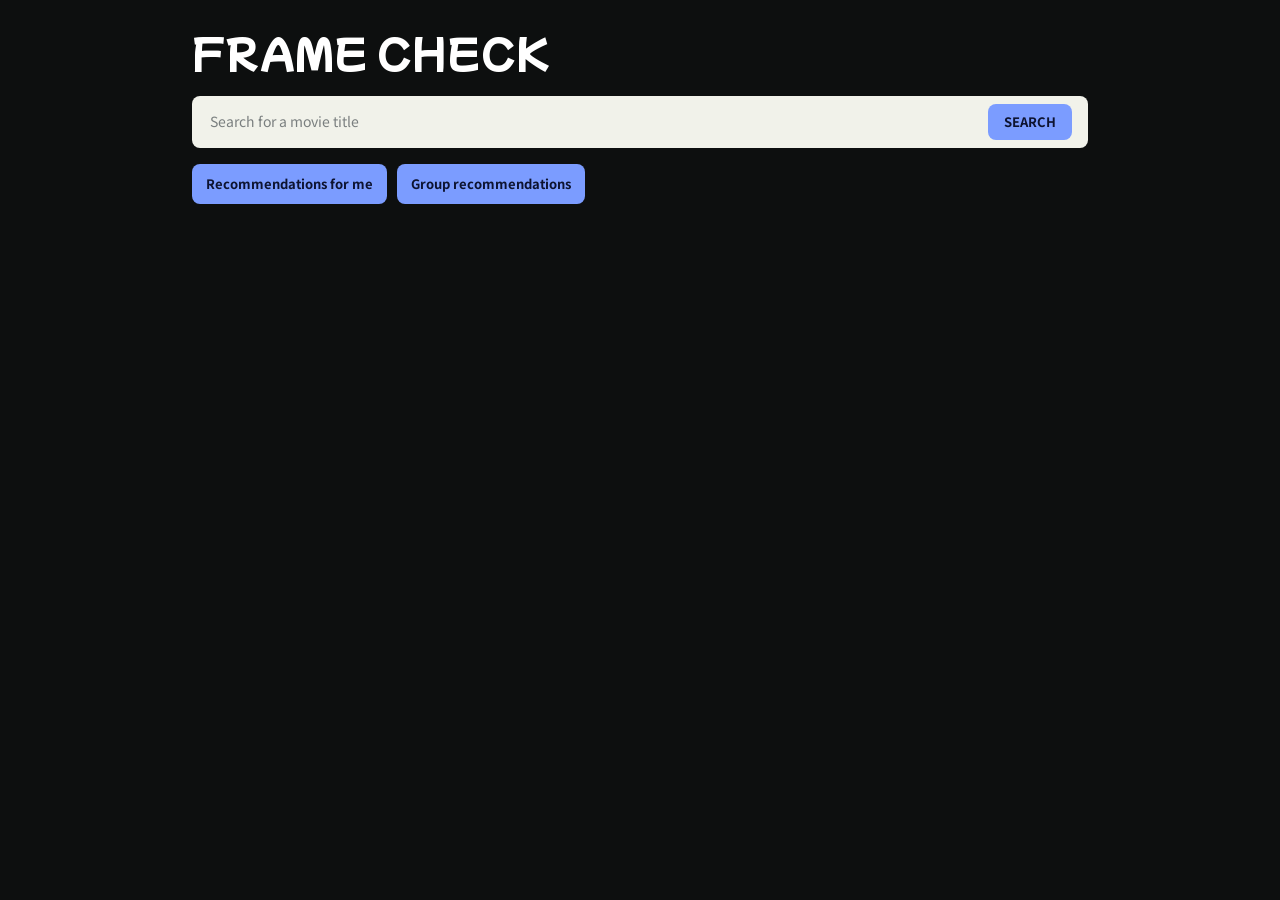
<file: index.html>
<!doctype html>
<html lang="en">
  <head>
    <meta charset="UTF-8" />
    <meta name="viewport" content="width=device-width, initial-scale=1.0" />
    <title>Frame Check</title>
    <script src="src/js/featureNavigation.js"></script>

    <link rel="preconnect" href="https://fonts.googleapis.com" />
    <link rel="preconnect" href="https://fonts.gstatic.com" crossorigin />
    <link
      href="https://fonts.googleapis.com/css2?family=Mochiy+Pop+One&family=Noto+Sans+KR:wght@400;600;700&display=swap"
      rel="stylesheet"
    />

    <link rel="stylesheet" href="src/css/variables.css" />
    <link rel="stylesheet" href="src/css/style.css" />
    <link rel="stylesheet" href="src/css/filters.css" />
  </head>

  <body>
    <div class="app">
      <!-- Sidebar with filters -->
      <aside class="sidebar" id="filters" aria-label="Personal recommendation filters">
        <details class="filters-panel" open>
          <summary class="filters-panel_toggle">Personal recommendation filters</summary>

          <form class="filters" id="filters-form">

          <div class="filters_header">
            <h2 class="filters_title" id="personal-filters" tabindex="-1">
              <!-- Icon: Lucide (https://lucide.dev/icons/sliders-horizontal) -->
              <svg
                xmlns="http://www.w3.org/2000/svg"
                width="24"
                height="24"
                viewBox="0 0 24 24"
                fill="none"
                stroke="currentColor"
                stroke-width="2"
                stroke-linecap="round"
                stroke-linejoin="round"
                class="lucide lucide-sliders-horizontal preview-icon"
              >
                <path d="M10 5H3" />
                <path d="M12 19H3" />
                <path d="M14 3v4" />
                <path d="M16 17v4" />
                <path d="M21 12h-9" />
                <path d="M21 19h-5" />
                <path d="M21 5h-7" />
                <path d="M8 10v4" />
                <path d="M8 12H3" />
              </svg>
              Personal recommendations
            </h2>

            <button type="reset" class="filters_reset-button">
              <!-- Icon: Lucide (https://lucide.dev/icons/rotate-ccw) -->
              <svg
                xmlns="http://www.w3.org/2000/svg"
                width="24"
                height="24"
                viewBox="0 0 24 24"
                fill="none"
                stroke="currentColor"
                stroke-width="2"
                stroke-linecap="round"
                stroke-linejoin="round"
                class="lucide lucide-rotate-ccw preview-icon"
              >
                <path d="M3 12a9 9 0 1 0 9-9 9.75 9.75 0 0 0-6.74 2.74L3 8" />
                <path d="M3 3v5h5" />
              </svg>
              Reset
            </button>
          </div>
          <hr class="divider" />

          <!-- Genre (will refactor when i know the actual genres) -->
          <fieldset class="genre-section">
            <div class="genre-section_header">
              <h3 class="genre-section_title">Genre</h3>
              <span class="genre-section_instruction">Select multiple</span>
            </div>

            <div class="genre-options">
              <label class="genre-option">
                <input
                  type="checkbox"
                  name="genre"
                  value="drama"
                  id="genre-drama"
                />
                Drama
              </label>
              <label class="genre-option">
                <input
                  type="checkbox"
                  name="genre"
                  value="comedy"
                  id="genre-comedy"
                />
                Comedy
              </label>
              <label class="genre-option">
                <input
                  type="checkbox"
                  name="genre"
                  value="romance"
                  id="genre-romance"
                />
                Romance
              </label>
              <label class="genre-option">
                <input
                  type="checkbox"
                  name="genre"
                  value="sci-fi"
                  id="genre-sci-fi"
                />
                Sci-Fi
              </label>
              <label class="genre-option">
                <input
                  type="checkbox"
                  name="genre"
                  value="fantasy"
                  id="genre-fantasy"
                />
                Fantasy
              </label>
              <label class="genre-option">
                <input
                  type="checkbox"
                  name="genre"
                  value="adventure"
                  id="genre-adventure"
                />
                Adventure
              </label>
              <label class="genre-option">
                <input
                  type="checkbox"
                  name="genre"
                  value="horror"
                  id="genre-horror"
                />
                Horror
              </label>
              <label class="genre-option">
                <input
                  type="checkbox"
                  name="genre"
                  value="thriller"
                  id="genre-thriller"
                />
                Thriller
              </label>
              <label class="genre-option">
                <input
                  type="checkbox"
                  name="genre"
                  value="animation"
                  id="genre-animation"
                />
                Animation
              </label>
              <label class="genre-option">
                <input
                  type="checkbox"
                  name="genre"
                  value="documentary"
                  id="genre-documentary"
                />
                Documentary
              </label>
            </div>
          </fieldset>
          <hr class="divider" />

          <!-- Content warnings (will refactor when i know the actual content warnings) -->
          <fieldset class="content-warning-section">
            <h3 class="content-warning-section_title">Content warnings</h3>
            <p class="content-warning-section_instruction">
              Select what you want to avoid.<br />
              We'll hide the movies that contain it.
            </p>

            <div class="content-warning-options">
              <label class="content-warning-option">
                <input
                  type="checkbox"
                  name="content-warning"
                  value="violence"
                />
                Violence
              </label>
              <label class="content-warning-option">
                <input type="checkbox" name="content-warning" value="death" />
                Death
              </label>
              <label class="content-warning-option">
                <input
                  type="checkbox"
                  name="content-warning"
                  value="animal-cruelty"
                />
                Animal Cruelty
              </label>
              <label class="content-warning-option">
                <input
                  type="checkbox"
                  name="content-warning"
                  value="mental-health"
                />
                Mental Health
              </label>
              <label class="content-warning-option">
                <input
                  type="checkbox"
                  name="content-warning"
                  value="sexual-content"
                />
                Sexual Content
              </label>
              <label class="content-warning-option">
                <input
                  type="checkbox"
                  name="content-warning"
                  value="substance-abuse"
                />
                Substance Abuse
              </label>
            </div>
          </fieldset>
        </form>

        <button type="submit" form="filters-form" class="search-bar_button solo-recommendations_button" aria-controls="solo-recommendations">Recommend for me</button>

        <!-- Content note -->
        <div class="content-note">
          <!-- Icon: Lucide (https://lucide.dev/icons/info) -->
          <svg
            xmlns="http://www.w3.org/2000/svg"
            width="24"
            height="24"
            viewBox="0 0 24 24"
            fill="none"
            stroke="currentColor"
            stroke-width="2"
            stroke-linecap="round"
            stroke-linejoin="round"
            class="content-note_icon lucide lucide-info preview-icon"
          >
            <circle cx="12" cy="12" r="10" />
            <path d="M12 16v-4" />
            <path d="M12 8h.01" />
          </svg>
          <p class="content-note_text" role="note">
            What feels sensitive varies from person to person. Check the movie's
            content details before watching.
          </p>
        </div>
        </details>
      </aside>

      <div class="page">
        <!-- Header -->
        <header>
          <h1><a href="?">FRAME CHECK</a></h1>
        </header>

        <main>
          <!-- Search bar-->
          <form class="search-row" method="get">
            <input type="hidden" name="view" value="search" />
            <p class="search-row_count">
              Search results <span class="search-row_number">0</span>
            </p>

            <div class="search-bar">
              <input
                type="search"
                id="search-input"
                name="q"
                required
                class="search-bar_input"
                aria-label="Movie title" placeholder="Search for a movie title"
              />
              <button type="submit" id="search-button" class="search-bar_button">
                SEARCH
              </button>
            </div>
          </form>

          <nav class="feature-navigation" aria-label="Movie recommendations">
            <a class="search-bar_button" href="?view=solo">Recommendations for me</a>
            <a class="search-bar_button" href="?view=group">Group recommendations</a>
          </nav>

          <!-- Active filters -->
          <!-- Icon: Lucide (https://lucide.dev/icons/x) -->
          <div class="active-filters">
            <label class="active-filter" for="genre-drama" data-genre="drama">
              Drama
              <svg
                xmlns="http://www.w3.org/2000/svg"
                width="24"
                height="24"
                viewBox="0 0 24 24"
                fill="none"
                stroke="currentColor"
                stroke-width="2"
                stroke-linecap="round"
                stroke-linejoin="round"
                class="lucide lucide-x preview-icon"
              >
                <path d="M18 6 6 18" />
                <path d="m6 6 12 12" />
              </svg>
            </label>
            <label class="active-filter" for="genre-comedy" data-genre="comedy">
              Comedy
              <svg
                xmlns="http://www.w3.org/2000/svg"
                width="24"
                height="24"
                viewBox="0 0 24 24"
                fill="none"
                stroke="currentColor"
                stroke-width="2"
                stroke-linecap="round"
                stroke-linejoin="round"
                class="lucide lucide-x preview-icon"
              >
                <path d="M18 6 6 18" />
                <path d="m6 6 12 12" />
              </svg>
            </label>
            <label
              class="active-filter"
              for="genre-romance"
              data-genre="romance"
            >
              Romance
              <svg
                xmlns="http://www.w3.org/2000/svg"
                width="24"
                height="24"
                viewBox="0 0 24 24"
                fill="none"
                stroke="currentColor"
                stroke-width="2"
                stroke-linecap="round"
                stroke-linejoin="round"
                class="lucide lucide-x preview-icon"
              >
                <path d="M18 6 6 18" />
                <path d="m6 6 12 12" />
              </svg>
            </label>
            <label class="active-filter" for="genre-sci-fi" data-genre="sci-fi">
              Sci-Fi
              <svg
                xmlns="http://www.w3.org/2000/svg"
                width="24"
                height="24"
                viewBox="0 0 24 24"
                fill="none"
                stroke="currentColor"
                stroke-width="2"
                stroke-linecap="round"
                stroke-linejoin="round"
                class="lucide lucide-x preview-icon"
              >
                <path d="M18 6 6 18" />
                <path d="m6 6 12 12" />
              </svg>
            </label>
            <label
              class="active-filter"
              for="genre-fantasy"
              data-genre="fantasy"
            >
              Fantasy
              <svg
                xmlns="http://www.w3.org/2000/svg"
                width="24"
                height="24"
                viewBox="0 0 24 24"
                fill="none"
                stroke="currentColor"
                stroke-width="2"
                stroke-linecap="round"
                stroke-linejoin="round"
                class="lucide lucide-x preview-icon"
              >
                <path d="M18 6 6 18" />
                <path d="m6 6 12 12" />
              </svg>
            </label>
            <label
              class="active-filter"
              for="genre-adventure"
              data-genre="adventure"
            >
              Adventure
              <svg
                xmlns="http://www.w3.org/2000/svg"
                width="24"
                height="24"
                viewBox="0 0 24 24"
                fill="none"
                stroke="currentColor"
                stroke-width="2"
                stroke-linecap="round"
                stroke-linejoin="round"
                class="lucide lucide-x preview-icon"
              >
                <path d="M18 6 6 18" />
                <path d="m6 6 12 12" />
              </svg>
            </label>
            <label class="active-filter" for="genre-horror" data-genre="horror">
              Horror
              <svg
                xmlns="http://www.w3.org/2000/svg"
                width="24"
                height="24"
                viewBox="0 0 24 24"
                fill="none"
                stroke="currentColor"
                stroke-width="2"
                stroke-linecap="round"
                stroke-linejoin="round"
                class="lucide lucide-x preview-icon"
              >
                <path d="M18 6 6 18" />
                <path d="m6 6 12 12" />
              </svg>
            </label>
            <label
              class="active-filter"
              for="genre-thriller"
              data-genre="thriller"
            >
              Thriller
              <svg
                xmlns="http://www.w3.org/2000/svg"
                width="24"
                height="24"
                viewBox="0 0 24 24"
                fill="none"
                stroke="currentColor"
                stroke-width="2"
                stroke-linecap="round"
                stroke-linejoin="round"
                class="lucide lucide-x preview-icon"
              >
                <path d="M18 6 6 18" />
                <path d="m6 6 12 12" />
              </svg>
            </label>
            <label
              class="active-filter"
              for="genre-animation"
              data-genre="animation"
            >
              Animation
              <svg
                xmlns="http://www.w3.org/2000/svg"
                width="24"
                height="24"
                viewBox="0 0 24 24"
                fill="none"
                stroke="currentColor"
                stroke-width="2"
                stroke-linecap="round"
                stroke-linejoin="round"
                class="lucide lucide-x preview-icon"
              >
                <path d="M18 6 6 18" />
                <path d="m6 6 12 12" />
              </svg>
            </label>
            <label
              class="active-filter"
              for="genre-documentary"
              data-genre="documentary"
            >
              Documentary
              <svg
                xmlns="http://www.w3.org/2000/svg"
                width="24"
                height="24"
                viewBox="0 0 24 24"
                fill="none"
                stroke="currentColor"
                stroke-width="2"
                stroke-linecap="round"
                stroke-linejoin="round"
                class="lucide lucide-x preview-icon"
              >
                <path d="M18 6 6 18" />
                <path d="m6 6 12 12" />
              </svg>
            </label>
          </div>

          <!-- Film card (placeholder) -->
          <div id="movie-grid"></div>
          <section id="solo-recommendations" aria-labelledby="solo-title" hidden>
            <h2 id="solo-title" tabindex="-1">Recommendations for you</h2>
            <p role="status"></p>
            <ul class="solo-recommendations_list" role="list"></ul>
          </section>

          <details class="online-groups" id="group-recommendations" open>
            <summary>Group recommendations</summary>
            <p>Create a room and share its invite link. Join by code if you only have the code.</p>
            <button type="button" class="search-bar_button" data-create-room>Create room</button>
            <form>
              <label for="online-room-code">Room code</label>
              <input id="online-room-code" name="roomCode" type="text" required autocomplete="off" autocapitalize="characters" spellcheck="false" />
              <button type="submit" class="search-bar_button">Join by code</button>
            </form>
            <p role="status"></p>
            <section class="online-groups_room" hidden>
              <h3 tabindex="-1"></h3>
              <p></p>
              <label>Invite link <input type="url" readonly /></label>
              <form class="online-groups_preferences">
                <fieldset>
                  <legend>Triggers to avoid</legend>
                  <label><input type="checkbox" name="trigger" value="guns" /> Guns</label>
                  <label><input type="checkbox" name="trigger" value="explicit-scenes" /> Sexually explicit scenes</label>
                  <label><input type="checkbox" name="trigger" value="graphic-violence" /> Graphic violence</label>
                </fieldset>
                <fieldset>
                  <legend>Preferred genres</legend>
                  <label><input type="checkbox" name="genre" value="Drama" /> Drama</label>
                  <label><input type="checkbox" name="genre" value="Comedy" /> Comedy</label>
                  <label><input type="checkbox" name="genre" value="Adventure" /> Adventure</label>
                  <label><input type="checkbox" name="genre" value="Horror" /> Horror</label>
                </fieldset>
                <button type="submit" class="search-bar_button">Done choosing</button>
                <button type="button" class="search-bar_button" data-edit-choices hidden>Edit choices</button>
                <p role="status"></p>
              </form>
            </section>
          </details>

        </main>
      </div>
    </div>
    

    <script type="module" src="src/js/onlineGroups.js"></script>
    <script type="module" src="src/js/soloRecommendations.js"></script>
    <script type="module" src="src/js/app.js"></script>
  </body>
</html>
</file>
<file: src/css/variables.css>
:root {
  --background: #0d0f0f;
  --surface: #1a1e1e;
  --border: #262b2b;
  --accent: #7b9cff;
  --text: #e8e8e8;
  --text-muted: #949494;
  --hover: #3e3e3e;
  --chip-background: #262626;

  --input-background: #f1f2ea;
  --input-text: #1a1e1e;
  --input-placeholder: #7a7f7f;

  --font-heading: "Mochiy Pop One", sans-serif;
  --font-body: "Noto Sans KR", sans-serif;

  --sidebar-width: clamp(220px, 25vw, 320px);

  /* Responsive container */
  --container-max-width: 1440px;
}
</file>
<file: src/css/style.css>
/* Base */
*,
*::before,
*::after {
  box-sizing: border-box;
} /*box-sizing */

body {
  margin: 0;
  background: var(--background);
  color: var(--text);
  font-family: var(--font-body);
  line-height: 1.5;
}

/* Fluid media */
img,
video {
  max-width: 100%;
  height: auto;
  display: block;
}

/* Layout */
.app {
  display: grid;
  grid-template-columns: var(--sidebar-width) 1fr;
  min-height: 100vh;
  width: 100%;
  max-width: var(--container-max-width);
  margin: 0 auto; 
}

.sidebar {
  display: flex;
  flex-direction: column;
  padding: 1.5rem 1rem;
  border-right: 1px solid var(--border);
}

.page {
  min-width: 0;
  padding: clamp(1rem, 3vw, 2rem);
}

main {
  margin-top: clamp(1rem, 3vw, 1.5rem);
}

/* Header */
header h1 {
  margin: 0;
  line-height: 1;
  color: white;
  font-family: var(--font-heading);
  font-size: clamp(1.5rem, 4vw, 2.5rem);
  font-weight: 400;
}

/* Search bar */
.search-row {
  display: flex;
  align-items: center;
  gap: 1.5rem;
}

.search-row_count {
  font-size: clamp(1rem, 2vw, 1.25rem);
  font-weight: 600;
}

.search-row_number {
  margin-left: 0.25rem;
  color: var(--accent);
}

.search-bar {
  display: flex;
  flex: 1;
  align-items: center;
  gap: 0.75rem;
  padding: 0.5rem 1rem;
  background: var(--input-background);
  border-radius: 8px;
  color: var(--input-placeholder);
}

.search-bar:focus-within {
  outline: 2px solid var(--accent);
}

.search-bar_input {
  flex: 1;
  border: none;
  outline: none;
  background: transparent;
  color: var(--input-text);
  font: inherit;
  font-size: 0.875rem;
}

.search-bar_input::placeholder {
  color: var(--input-placeholder);
}

.search-bar_button {
  padding: 0.5rem 1rem;
  border: none;
  border-radius: 8px;
  background: var(--accent);
  color: #0d1330;
  font: inherit;
  font-size: 0.8125rem;
  font-weight: 700;
  cursor: pointer;
}

.search-bar_button:hover {
  filter: brightness(1.08);
}
/* Mobile-first movie grid */
#movie-grid {
  display: grid;
  grid-template-columns: minmax(0, 1fr);
  gap: 1rem;
}
/* Two columns on tablets */
@media (min-width: 768px) {
  #movie-grid {
    grid-template-columns: repeat(2, minmax(0, 1fr));
  }
}

/* Movie search results */
.movie-card {
  min-width: 0;
  overflow: hidden;
  border: 1px solid #30343c;
  border-radius: 12px;
  background: #1d2026;
}

.movie-card_button {
  display: block;
  width: 100%;
  padding: 0;
  border: 0;
  background: transparent;
  color: inherit;
  font: inherit;
  text-align: left;
  cursor: pointer;
}

.movie-card_button:focus-visible {
  outline: 3px solid #80a0ff;
  outline-offset: -3px;
}

.movie-card_poster,
.movie-card_no-poster {
  width: 100%;
  aspect-ratio: 2 / 3;
}

.movie-card_poster {
  height: auto;
  object-fit: cover;
}

.movie-card_no-poster {
  display: grid;
  place-items: center;
  padding: 1rem;
  background: #30343c;
  color: #d2d4d8;
  text-align: center;
}

.movie-card_title {
  display: block;
  padding: 1rem;
  color: #fff;
  font-size: 1.1rem;
  font-weight: 700;
  overflow-wrap: anywhere;
}

/* Movie details dialog */
.movie-dialog {
  position: fixed;
  width: min(90%, 600px);
  max-height: 85vh;
  padding: 1.5rem;
  border: 1px solid #434856;
  border-radius: 12px;
  background: #1d2026;
  color: #fff;
}

.movie-dialog::backdrop {
  background: rgb(0 0 0 / 75%);
}

.movie-dialog_close {
  display: block;
  margin-left: auto;
  padding: 0.25rem 0.6rem;
  border: 0;
  border-radius: 6px;
  background: #30343c;
  color: #fff;
  font-size: 1.5rem;
  cursor: pointer;
}

.movie-dialog_close:focus-visible {
  outline: 2px solid #80a0ff;
}

.movie-dialog_poster {
  width: min(100%, 220px);
  height: auto;
  margin: 0 auto;
  border-radius: 8px;
}

.movie-dialog_content {
  overflow-wrap: anywhere;
}

.movie-dialog_content h2 {
  margin-bottom: 0.5rem;
}

.movie-dialog_content p {
  color: #d2d4d8;
}

/* Mobile layout */
@media (max-width: 767px) {
  .app {
    grid-template-columns: minmax(0, 1fr);
  }

  .sidebar {
    min-width: 0;
    padding: 1rem;
    border-right: 0;
    border-bottom: 1px solid var(--border);
  }

  /* Make the filter section more compact. */
  .divider {
    margin: 0.75rem 0;
  }

  .genre-section_header {
    margin-bottom: 0.75rem;
  }

  .genre-options {
    gap: 0.375rem;
  }

  .genre-option {
    padding: 0.3rem 0.5rem;
    font-size: 0.75rem;
  }

  .content-warning-section_instruction {
    margin-bottom: 0.75rem;
  }

  .content-warning-options {
    gap: 0.5rem;
  }

  .content-warning-option {
    font-size: 0.75rem;
  }

  .content-note {
    margin-top: 1rem;
    padding: 0.6rem;
  }

  .search-row {
    flex-direction: column;
    align-items: stretch;
    gap: 0.75rem;
  }

  .search-row_count {
    margin: 0;
  }

  .search-bar {
    width: 100%;
    min-width: 0;
  }

  .search-bar_input {
    min-width: 0;
  }

  /* Show one movie card per row. */
  #movie-grid {
    width: 100%;
    grid-template-columns: minmax(0, 1fr);
    gap: 0.75rem;
  } 

  .movie-card_title {
    padding: 0.75rem;
    font-size: 0.9rem;
  }

  /* Make the movie dialog more compact on mobile. */
  .movie-dialog {
    padding: 1rem;
  }

  .movie-dialog_poster {
    width: min(100%, 130px);
  }

  .movie-dialog_content h2 {
    margin: 0.75rem 0 0.4rem;
    font-size: 1.1rem;
  }

  .movie-dialog_content p {
    margin: 0.5rem 0;
    font-size: 0.875rem;
    line-height: 1.4;
  }

  .movie-dialog_close {
    padding: 0.1rem 0.5rem;
    font-size: 1.25rem;
  }
}

/* Show three movie cards per row on desktop. */
@media (min-width: 1024px) {
  #movie-grid {
    grid-template-columns: repeat(3, minmax(0, 1fr));
  }
}

/* Hide the filter toggle on wider screens. */
.filters-panel_toggle {
  display: none;
}

/* Show the filter toggle on small mobile screens. */
@media (max-width: 767px) {
  .filters-panel_toggle {
    display: list-item;
    padding: 0.5rem 0;
    color: var(--text);
    font-weight: 700;
    cursor: pointer;
  }
}
/* Online groups */
.online-groups {
  margin-block-start: 1.5rem;
  padding: 1rem;
  border: 1px solid var(--border);
  border-radius: 12px;
  background: var(--surface);
  color: var(--text);
}

.online-groups summary {
  color: var(--accent);
  font-weight: 700;
  cursor: pointer;
}

.online-groups p {
  color: var(--text-muted);
}

.online-groups form {
  display: flex;
  flex-wrap: wrap;
  align-items: center;
  gap: 0.5rem;
  margin-block-start: 0.75rem;
}

.online-groups input {
  min-width: 0;
  max-width: 100%;
  padding: 0.5rem 0.75rem;
  border: 1px solid var(--border);
  border-radius: 8px;
  background: var(--input-background);
  color: var(--input-text);
  font: inherit;
}

.online-groups input[name="roomCode"] {
  flex: 0 1 12rem;
}

.online-groups_room {
  padding-block-start: 0.75rem;
  border-block-start: 1px solid var(--border);
}

.online-groups_room > label:not([hidden]) {
  display: grid;
  gap: 0.5rem;
}

.online-groups :is(summary, button, input):focus-visible {
  outline: 2px solid var(--accent);
  outline-offset: 2px;
}

.online-groups .online-groups_preferences {
  display: grid;
  justify-items: start;
}

.online-groups_preferences fieldset {
  min-width: 0;
  width: 100%;
  border: 1px solid var(--border);
  border-radius: 8px;
}

.online-groups_preferences fieldset label {
  display: inline-flex;
  align-items: center;
  gap: 0.35rem;
  margin-inline-end: 0.75rem;
}

.online-groups_preferences input[type="checkbox"] {
  accent-color: var(--accent);
}

.solo-recommendations_button {
  width: 100%;
  margin-block: 0.75rem;
}

#solo-recommendations {
  margin-block-start: 1.5rem;
}

#solo-recommendations h2 {
  margin: 0;
  font-size: clamp(1.25rem, 3vw, 1.5rem);
}

#solo-recommendations [role="status"] {
  margin-block: 0.25rem 0.875rem;
  color: var(--text-muted);
}

.solo-recommendations_list {
  display: grid;
  grid-template-columns: repeat(auto-fit, minmax(min(100%, 14rem), 1fr));
  gap: 0.75rem;
  margin: 0;
  padding: 0;
  list-style: none;
}

.solo-recommendations_list li {
  padding: 0.875rem;
  border: 1px solid var(--border);
  border-radius: 12px;
  background: var(--surface);
}

.solo-recommendations_list h3 {
  margin: 0;
  font-size: 1rem;
}

.solo-recommendations_list p {
  margin: 0.375rem 0 0;
  color: var(--text-muted);
  font-size: 0.875rem;
}

.feature-navigation {
  display: flex;
  flex-wrap: wrap;
  align-items: center;
  gap: 0.625rem;
  margin-block-start: 1rem;
}

.feature-navigation a {
  display: inline-flex;
  align-items: center;
  min-height: 2.5rem;
  padding-inline: 0.875rem;
}

.feature-navigation a.search-bar_button {
  text-decoration: none;
}

.feature-navigation a:focus-visible {
  outline: 2px solid var(--accent);
  outline-offset: 3px;
}

header h1 a {
  color: inherit;
  text-decoration: none;
}

html:not([data-view="solo"]) .app {
  grid-template-columns: minmax(0, 1fr);
  max-width: 60rem;
  margin-inline: auto;
}

html:not([data-view="home"]) .feature-navigation,
html:not([data-view="solo"]) :is(.sidebar, .active-filters, #solo-recommendations),
html:not([data-view="group"]) :is(#group-recommendations, .group-survey),
html:not([data-view="search"]) :is(.search-row_count, #movie-grid),
html:is([data-view="solo"], [data-view="group"]) .search-row {
  display: none;
}
</file>
<file: src/css/filters.css>
.filters {
  flex: 1;
}

/* Filter Header */
.filters_header {
  display: flex;
  align-items: center;
  justify-content: space-between;
  gap: 0.75rem;
}

.filters_title {
  display: flex;
  align-items: center;
  gap: 0.5rem;
  font-size: 1rem;
  font-weight: 600;
  margin: 0;
}

.filters_reset-button {
  display: inline-flex;
  align-items: center;
  gap: 6px;
  padding: 4px;
  background: none;
  border: 0;
  gap: 0.375rem;
  padding: 0;
  color: var(--text-muted);
  font-size: 0.875rem;
  cursor: pointer;
}

.filters_reset-button svg {
  width: 16px;
  height: 16px;
}

.filters_reset-button:hover {
  color: var(--accent);
}

.divider {
  border: none;
  border-top: 1px solid var(--hover);
  margin: 1.25rem 0;
}

/* Genre Section */

.genre-section {
  border: 0;
  padding: 0;
}

.genre-section_header {
  display: flex;
  align-items: center;
  justify-content: space-between;
  margin-bottom: 1.25rem;
}

.genre-section_title {
  font-weight: 600;
  font-size: clamp(0.8rem, 1.5vw, 0.875rem);
  margin: 0;
}

.genre-section_instruction {
  font-size: clamp(0.75rem, 1.5vw, 0.875rem);
  color: var(--text-muted);
}

.genre-options {
  display: flex;
  flex-wrap: wrap;
  gap: 0.5rem;
}

.genre-option {
  position: relative;
  display: inline-flex;
  align-items: center;
  padding: 0.4rem 0.6rem;
  background: var(--chip-background);
  color: var(--text-muted);
  border: 1px solid var(--border);
  border-radius: 6px;
  font-size: 0.8125rem;
  cursor: pointer;
}

.genre-option:hover {
  background: var(--hover);
}

/* Hide checkbox */
.genre-option input {
  position: absolute;
  opacity: 0;
  pointer-events: none;
}

.genre-option:has(input:checked) {
  background: var(--accent);
  color: var(--chip-background);
  border-color: transparent;
}

/* Content Warning Section */

.content-warning-section {
  border: 0;
  padding: 0;
}

.content-warning-section_title {
  font-weight: 600;
  font-size: clamp(0.8rem, 1.5vw, 0.875rem);
  margin: 0;
}

.content-warning-section_instruction {
  font-size: clamp(0.75rem, 1.5vw, 0.875rem);
  color: var(--text-muted);
  margin-bottom: 1.25rem;
}

.content-warning-options {
  display: flex;
  flex-direction: column;
  gap: 0.875rem;
}

.content-warning-option {
  display: flex;
  align-items: center;
  gap: 0.75rem;
  font-size: 0.8125rem;
  color: var(--text-muted);
  cursor: pointer;
}

.content-warning-option:hover {
  color: var(--text);
}

.content-warning-option input {
  appearance: none;
  flex-shrink: 0;
  width: 1.25rem;
  height: 1.25rem;
  margin: 0;
  background: var(--chip-background);
  border: 1.5px solid var(--border);
  border-radius: 6px;
  cursor: pointer;
}

/* Check icon from Lucide (https://lucide.dev/icons/check), ISC License */
.content-warning-option input:checked {
  background-color: var(--accent);
  background-image: url("[data-uri]");
  background-size: 70%;
  background-position: center;
  background-repeat: no-repeat;
}

.content-warning-option:has(input:checked) {
  color: var(--text);
}

/* Content Note */

.content-note {
  display: flex;
  align-items: flex-start;
  gap: 0.5rem;
  padding: 0.75rem;
  background: var(--chip-background);
  border-radius: 10px;
  color: var(--text-muted);
  margin-top: 1.5rem;
}

.content-note_icon {
  flex-shrink: 0;
  width: 0.9rem;
  height: 1lh;
}

.content-note_text {
  margin: 0;
  font-size: 0.75rem;
  line-height: 1.6;
}

/* Active filters */

.active-filters {
  display: flex;
  flex-wrap: wrap;
  gap: 0.375rem;
  margin: 1.5rem 0;
}

/* Hidden by default */
.active-filter {
  display: none;
  align-items: center;
  gap: 0.375rem;
  margin: 0;
  padding: 0.4rem 0.75rem;
  background: var(--chip-background);
  border-radius: 8px;
  color: var(--accent);
  font-size: 0.8125rem;
  cursor: pointer;
}

.active-filter:hover {
  background: var(--hover);
}

.app:has(#genre-drama:checked) .active-filter[data-genre="drama"],
.app:has(#genre-comedy:checked) .active-filter[data-genre="comedy"],
.app:has(#genre-romance:checked) .active-filter[data-genre="romance"],
.app:has(#genre-sci-fi:checked) .active-filter[data-genre="sci-fi"],
.app:has(#genre-fantasy:checked) .active-filter[data-genre="fantasy"],
.app:has(#genre-adventure:checked) .active-filter[data-genre="adventure"],
.app:has(#genre-horror:checked) .active-filter[data-genre="horror"],
.app:has(#genre-thriller:checked) .active-filter[data-genre="thriller"],
.app:has(#genre-animation:checked) .active-filter[data-genre="animation"],
.app:has(#genre-documentary:checked) .active-filter[data-genre="documentary"] {
  display: inline-flex;
}

/* Tablet */
@media (min-width: 768px) {
  .filters_title {
    font-size: 1rem;
  }

  .genre-options {
    gap: 0.4rem;
  }

  .genre-option {
    font-size: 0.8125rem;
    padding: 0.4rem 0.65rem;
  }
}

@media (min-width: 1024px) {
  .filters_title {
    font-size: 1.125rem;
  }

  .genre-options {
    gap: 0.5rem;
  }

  .genre-option {
    font-size: 0.875rem;
    padding: 0.45rem 0.75rem;
  }

  .content-warning-option {
    font-size: 0.875rem;
  }

  .content-note {
    padding: 1rem;
  }

  .active-filters {
    gap: 0.5rem;
  }
}
</file>
